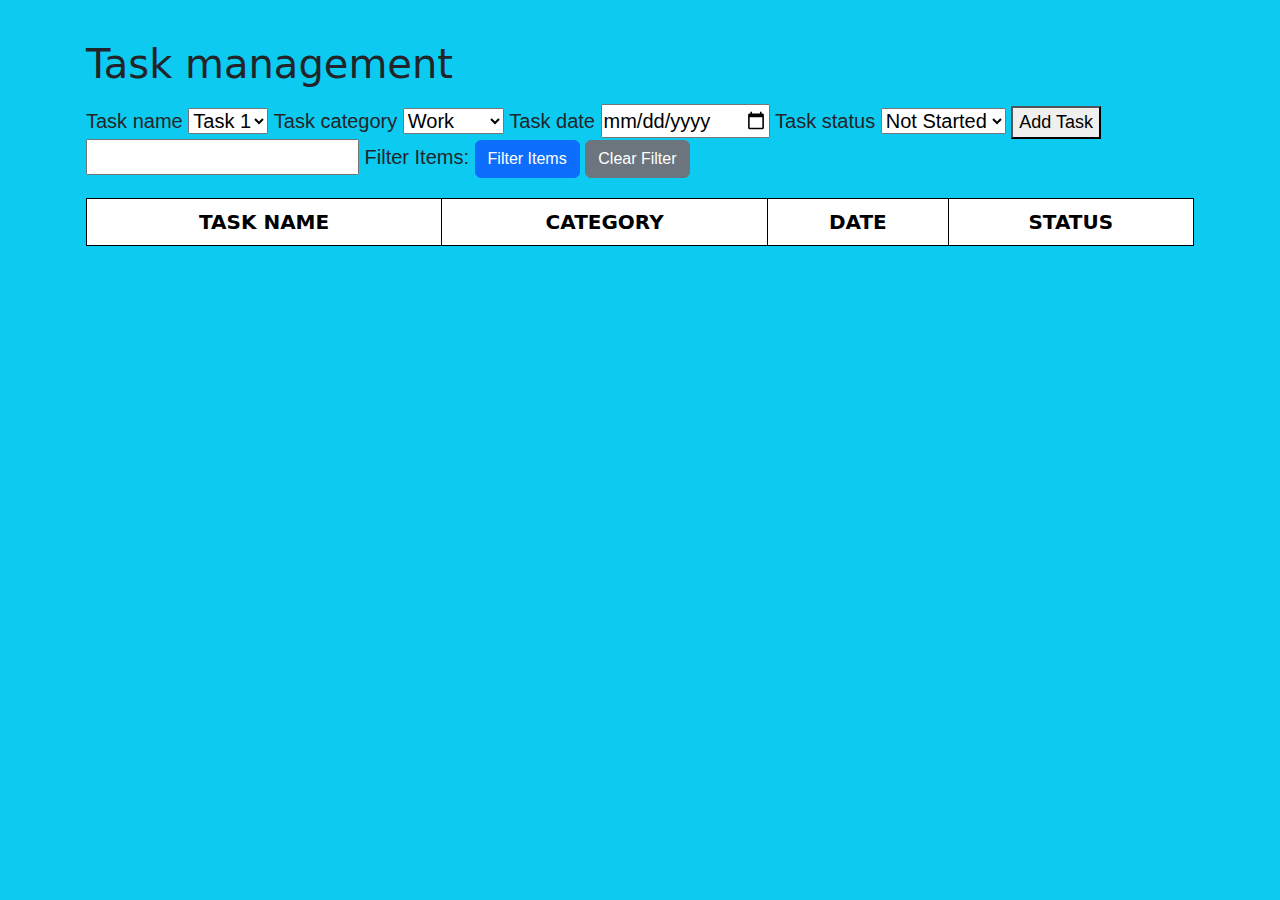
<file: index.html>
<!DOCTYPE html>
<html lang="en">
  <head>
    <meta charset="UTF-8" />
    <meta name="viewport" content="width=device-width, initial-scale=1.0" />
    <title>SBA Task management</title>
    <link href="https://cdn.jsdelivr.net/npm/bootstrap@5.3.3/dist/css/bootstrap.min.css" rel="stylesheet"/>
     <script src="./taskMgApp.js" defer></script>
    <link rel="stylesheet" href="./style.css" />
    <!-- <script src="./script.js" defer></script> -->
  </head>
  <body class="bg-info container fs-5 my-4 p-3 rounded">
    <h1 id="title" class="mb-3">Task management</h1>
    <section id="taskFormSection" style="margin-bottom: 20px; font-family: Arial, sans-serif, Impact, Haettenschweiler, 'Arial Narrow Bold', sans-serif;">
        <!-- first section -->
       <label for="taskName">Task name</label>
       <select  name="taskName" id="taskName">
           <option value="task1">Task 1</option>
           <option value="task2">Task 2</option>
           <option value="task3">Task 3</option>
       </select>

       <label for="taskCategory">Task category</label>
       <select name="taskCategory" id="taskCategory">
           <option value="work">Work</option>
           <option value="personal">Personal</option>
           <option value="school">School</option>
       </select>

       <label for="taskDate">Task date</label>
       <input id="taskDate" type="date" placeholder="eg. 2023-10-10"/>

       <label for="taskStatus">Task status</label>
        <select name="taskStatus" id="taskStatus">
            <option value="not started">Not Started</option>
            <option value="in progress">In Progress</option>
            <option value="completed">Completed</option>
            <option value="overdue">Overdue</option>
        </select>
       <button id="addTaskButton" style="display: inline-block; font-size: 18px">Add Task</button>
        <!-- <label for="filter-name">Item to filter:</label> -->
        <input name="filter-name" type="text" id="filter-name">
        <label for="filter-btn">Filter Items:</label>
        <button type="button" id="filter-btn" class="btn btn-primary" name="filter-btn" >Filter Items</button>
        <button type="button" id="clear-filter-btn" class="btn btn-secondary" name="clear-filter-btn">Clear Filter</button>
    </section>
    <section class="table-responsive">
        <!-- display tasks -->
        <table  id="taskTable" class="table table-bordered border-black text-white align-middle mb-0"
           style="background:#0d6efd;">

        <!-- top row of table -->
            <thead class="text-uppercase fw-semibold">
                <tr class="bg-opacity-75" >
                    <th class="text-center text-nowrap">Task Name </th>
                    <th class="text-center text-nowrap">Category</th>
                    <th class="text-center text-nowrap">Date</th>
                    <th class="text-center text-nowrap">Status</th>
                </tr>
            </thead>
            <tbody id="taskBody" class="text-center text-nowrap">
            <!-- js tasks created will be inserted here -->
            </tbody>    
    </table>
   </section>
  </body>
</html>
 <!-- 1. Adding New Tasks
- Create input fields for the task name, category, deadline, and an initial status (e.g., “In Progress”).
- Include an “Add Task” button that will add the task to the task list.
- Each task should be stored as an object with properties such as task name, category, deadline, and status.
- Add the task object to an array that holds all tasks.-->

<!-- 2. Displaying the Task List
-Create an HTML structure (such as an unordered list or table) to display the task list.
-For each task, display the task name, category, deadline, and status.
-Dynamically update the task list in the browser each time a new task is added or a status is updated. 

3. Updating Task Status
-Allow users to update the status of tasks (e.g., “In Progress,” “Completed”) via a dropdown or button.
-Automatically check each task’s deadline and mark tasks as “Overdue” if the current date has passed the deadline.
pdate the displayed task list whenever a task’s status changes.

4. Filtering Tasks
Add functionality to filter tasks by category or status (e.g., show only “Completed” tasks or tasks under the “Work” category).
Provide a dropdown or set of buttons for users to choose a filter.
When a filter is selected, only display the tasks that match the selected category or status. -->
</file>
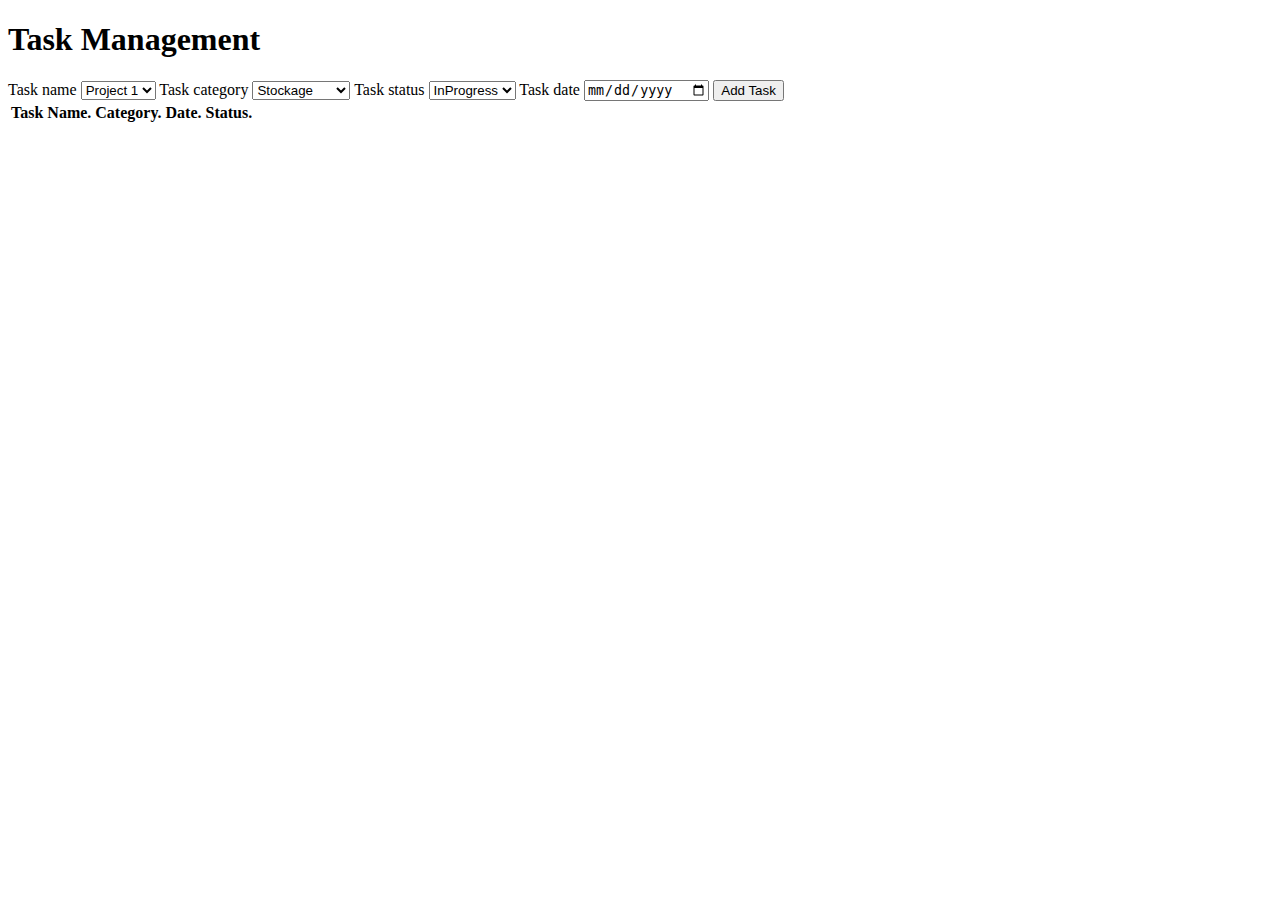
<file: indexOld.html>
<!DOCTYPE html>
<html lang="en">
  <head>
    <meta charset="UTF-8">
    <meta name="viewport" content="width=device-width, initial-scale=1.0"> <!-- displays site properly based on user's device -->
    <script src="taskMgApp.js"></script>
    <title>Javascript SAB4</title>
  </head>
  <body>
      <h1 id="title"> Task Management</h1>
      <section id="taskFormSection">
                    <!-- first section -->
          <label for="taskName">Task name</label>
          <select name="taskName" id="taskName">
                <option value="Project 1">Project 1</option>
                <option value="Project 2">Project 2</option>
                <option value="Project 3">Project 3</option>
                <option value="Project 4">Project 4</option>
          </select>
          <label for="taskCategory">Task category</label>
          <select name="taskCategory" id="taskCategory">
                <option value="Stockage">Stockage</option>
                <option value="Ordering">Ordering</option>
                <option value="UI">Interface</option>
                <option value="Backend">Backend</option>
                <option value="Transactions">Transactions</option>
          </select>
          <label for="taskStatus">Task status</label>
          <select name="taskStatus" id="taskStatus">
                <option value="InProgress">InProgress</option>
                <option value="ToDo">To Do</option>
                <option value="Finished">Finished</option>
          </select>
          <label for="addTaskDate">Task date</label>
          <input id="addTaskDate" type="date" placeholder="eg. 2023-10-10" >
          <button id="addTaskButton"> Add Task</button>
      </section>
      <section>
        <!-- display tasks -->
        <table>
        <!-- top row of table -->
          <thead>
             <tr>
                <th>Task Name. </th>
                <th>Category. </th>
                <th>Date.     </th>
                <th>Status.   </th>
             </tr>
          </thead>
          <tbody id="taskBody">
            <!-- js tasks created will be inserted here -->
          </tbody>    
        </table>
     </body>
  </html>      
 <!-- 1. Adding New Tasks
Create input fields for the task name, category, deadline, and an initial status (e.g., “In Progress”).
Include an “Add Task” button that will add the task to the task list.
Each task should be stored as an object with properties such as task name, category, deadline, and status.
Add the task object to an array that holds all tasks.






2. Displaying the Task List
Create an HTML structure (such as an unordered list or table) to display the task list.
For each task, display the task name, category, deadline, and status.
Dynamically update the task list in the browser each time a new task is added or a status is updated.
3. Updating Task Status
Allow users to update the status of tasks (e.g., “In Progress,” “Completed”) via a dropdown or button.
Automatically check each task’s deadline and mark tasks as “Overdue” if the current date has passed the deadline.
Update the displayed task list whenever a task’s status changes.
4. Filtering Tasks
Add functionality to filter tasks by category or status (e.g., show only “Completed” tasks or tasks under the “Work” category).
Provide a dropdown or set of buttons for users to choose a filter.
When a filter is selected, only display the tasks that match the selected category or status. -->
</file>
<file: style.css>
.table-blue {
    width: 100%;
    border-collapse: collapse;
    background: #cdfd0d;   /* blue */
    color: #002779;           /* white text */
  }
  .table-blue th, .table-blue td {
    padding: .75rem;
    border: 1px solid rgba(255,255,255,.25);
    text-align: center;      /* change to center if you prefer */
  }
  .table-blue thead th {
    font-weight: 600;
  }
  .overdue { color:#b00020; font-weight:600; }
</file>
